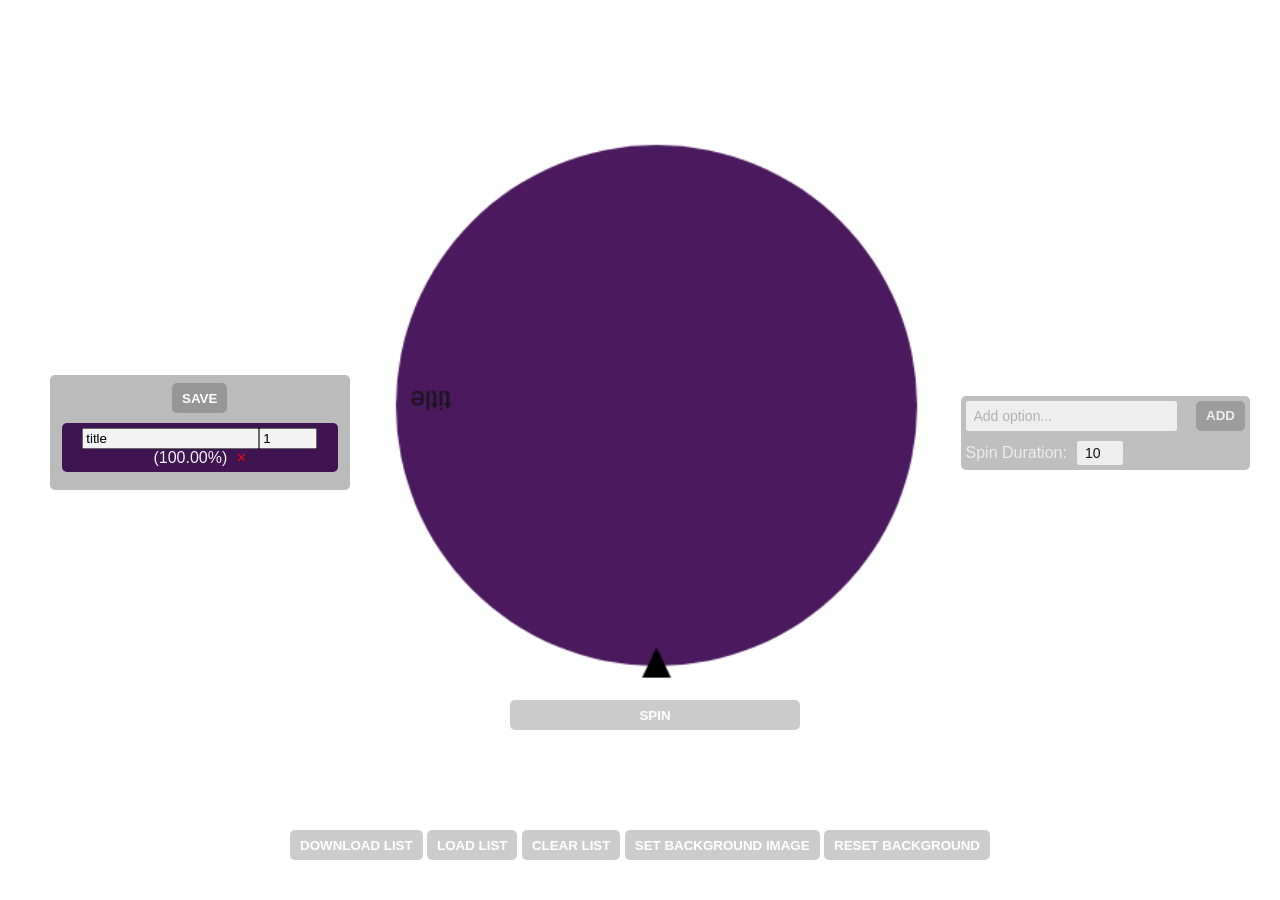
<file: index.html>
<!DOCTYPE html>
<html lang="en">
<head>
    <meta charset="UTF-8">
    <title>Wheel of Destiny</title>
    <link rel="stylesheet" href="main.css">
</head>
<body>
    <div class="spin-container">
        <div class="input-options">
                <div id="optionsList"></div>
        </div>
        <div class="wheel-section">
            <canvas id="wheelCanvas" width="400" height="400"></canvas>
            <br>
            <button class="btn" onclick="spinWheel()" id="spinBtn">Spin</button>
            <div id="result"></div>
        </div>
        <div class="input-container">
            <div class="input-section">
                <div class="input-section-add">
                    <input class="input-field" type="text" id="optionInput" placeholder="Add option..." />
                    <button class="btn" onclick="addOption()">Add</button>
                </div>
                <div class="input-section-duration">
                    <label for="spinDurationInput">Spin Duration:</label>
                    <input class="input-field" type="number" id="spinDurationInput" value="10"/>
                </div>
            </div>
        </div>
    </div>
    <div class="footer-buttons">
        <button class="btn" id="downloadBtn">Download List</button>
        <input type="file" id="loadFile" accept=".txt" style="display: none;" />
        <button class="btn" onclick="document.getElementById('loadFile').click()">Load List</button>
        <button class="btn" id="clearBtn">Clear List</button>
        <button class="btn" id="setBackgroundBtn">Set Background Image</button>
        <button class="btn" id="resetBackgroundBtn">Reset Background</button>
    </div>
    <script src="main.js"></script>
</body>
</html>
</file>
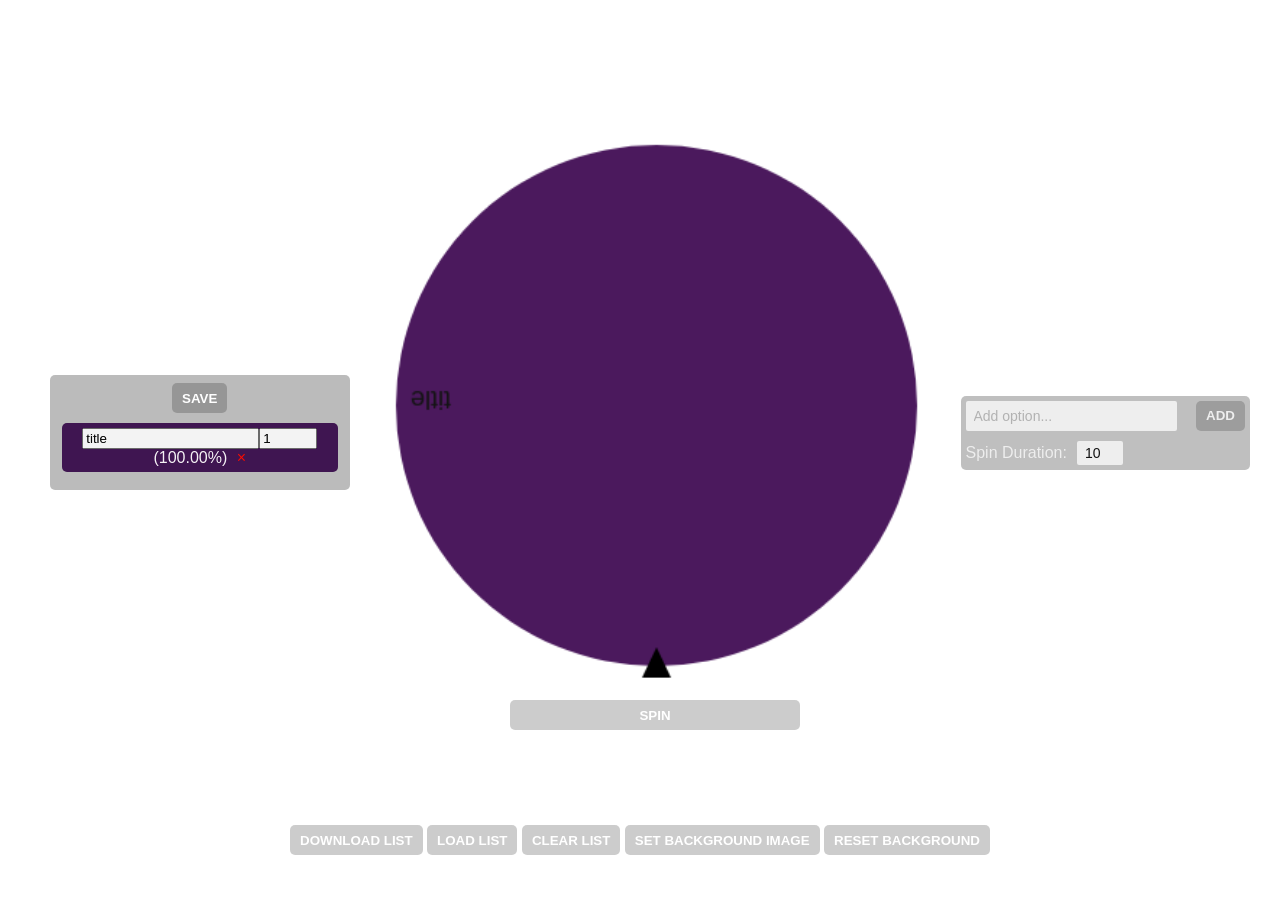
<file: main.html>
<!DOCTYPE html>
<html lang="en">
<head>
    <meta charset="UTF-8">
    <title>Wheel of Destiny</title>
    <link rel="stylesheet" href="main.css">
</head>
<body>
    <div class="spin-container">
        <div class="input-options">
                <div id="optionsList"></div>
        </div>
        <div class="wheel-section">
            <canvas id="wheelCanvas" width="400" height="400"></canvas>
            <br>
            <button class="btn" onclick="spinWheel()" id="spinBtn">Spin</button>
            <div id="result"></div>
        </div>
        <div class="input-container">
            <div class="input-section">
                <div class="input-section-add">
                    <input class="input-field" type="text" id="optionInput" placeholder="Add option..." />
                    <button class="btn" onclick="addOption()">Add</button>
                </div>
                <div class="input-section-duration">
                    <label for="spinDurationInput">Spin Duration:</label>
                    <input class="input-field" type="number" id="spinDurationInput" value="10"/>
                </div>
            </div>
        </div>
    </div>
    <button class="btn" id="downloadBtn">Download List</button>
    <input type="file" id="loadFile" accept=".txt" style="display: none;" />
    <button class="btn" onclick="document.getElementById('loadFile').click()">Load List</button>
    <button class="btn" id="clearBtn">Clear List</button>
    <button class="btn" id="setBackgroundBtn">Set Background Image</button>
    <button class="btn" id="resetBackgroundBtn">Reset Background</button>
    <script src="main.js"></script>
</body>
</html>
</file>
<file: main.css>
:root {
  --bg: #fff;
  --text: #111;
  --panel: #f5f5f5;
  --border: #333;
  --button: #0078d4;
  --button-text: #fff;
}
body {
  background: var(--bg);
  color: var(--text);
}
.spin-container, .input-section, .input-options {
  background: var(--panel);
}
#wheelCanvas { border-color: var(--border); }
button { background: var(--button); color: var(--button-text); }
.theme-switch {
  display: inline-flex;
  align-items: center;
  margin-bottom: 12px;
  gap: 8px;
  color: var(--text);
}

body {
    font-family: Arial, sans-serif;
    text-align: center;
    margin: 40px;
    background-image: url('https://images.unsplash.com/photo-1523821741446-edb2b68bb7a0?q=80&w=1170&auto=format&fit=crop&ixlib=rb-4.1.0&ixid=M3wxMjA3fDB8MHxwaG90by1wYWdlfHx8fGVufDB8fHx8fA%3D%3D');
    /* background: #593d11; */
    background-size: cover;
    background-repeat: no-repeat;
    background-attachment: fixed;
    background-position: center;
}
#wheelCanvas {
    width: 100%;
    /* aspect-ratio: 1 / 1; */
    /* max-height: calc(100vh - 220px);  */
    /* height: auto; */
    /* display: block; */
    border: 1px solid transparent;
    border-radius: 5px;
    /* background-color: #ffc400; */
    margin: 0 auto;
}
#optionsList {
    margin: 3px 0;
    padding: 0px 7px;
    max-height: 600px;
    overflow-y: auto;
}

/* Customize the scrollbar */
#optionsList::-webkit-scrollbar {
    width: 12px; /* Width of the scrollbar */
}

#optionsList::-webkit-scrollbar-track {
    background: rgba(255, 255, 255, 0.1); /* Track background (semi-transparent) */
    border-radius: 10px; /* Rounded corners */
}

#optionsList::-webkit-scrollbar-thumb {
    background: rgba(255, 255, 255, 0.075); /* Thumb color (blue, semi-transparent) */
    border-radius: 10px; /* Rounded thumb */
}

#optionsList::-webkit-scrollbar-thumb:hover {
    background: rgba(255, 255, 255, 0.164); /* Darker on hover */
}

.btn{
    /* width: 50%; */
    height: 30px;
    border-radius: 5px;
    border: 1px solid transparent;
    padding: 3px 9px;
    text-transform: uppercase;
    font-weight: bold; 
    transition: 0.3s ease, transform 0.2s ease;
    background: #00000033;
}

.btn:hover{
    cursor: pointer;
    background-color: #000000;
    transition: 50ms;
    transform: scale(1.05);
}

.input-field{
    width: 70%;
    padding: 3px 7px;
    border: 1px solid transparent;
    border-radius: 2px;
    font-size: 14px;
    outline: none;
    transition: border-color 0.3s ease, box-shadow 0.3s ease;
}

.input-field:hover {
  border-color: #000000;
}

.input-field:focus {
  /* border-color: #3498db; */
  /* box-shadow: 0 0 0 3px rgba(52, 152, 219, 0.2); */
}

.input-field::placeholder {
  color: #bbb;
}

.spin-container {
    display: flex;
    align-items: center;
    justify-content: space-between;
    gap: 16px;
    width: 100%;
    height: 85vh;
    max-width: 1200px;
    margin: 0 auto;
    padding: 10px;
    background-color: #ffffff11;
    backdrop-filter: blur(4px);
    -webkit-backdrop-filter: blur(4px);
    border-radius: 5px;
}

.spin-container .input-section {
    align-self: flex-start;  /* 👈 overrides parent's align-items */
}

.input-options {
    flex: 1 1 0;
    min-width: 0;
    padding: 5px;
    border-radius: 5px;
    width: 300px; /* optional, but flex will override */
    background-color: #00000044;
}

.wheel-section {
    flex: 2 1 0;
    min-width: 0;
}

.input-container {
    flex: 1 1 0;
    min-width: 0;
}

.input-options{
    padding: 5px;
    border-radius: 5px;
    width: 300px;
}

.input-section{
    display: flex;
    flex-direction: column;
    padding: 5px;
    border-radius: 5px;
    gap: 10px;
    background-color: #00000044;
    color: rgb(151, 151, 151);
    mix-blend-mode: difference;
}

.input-section-add{
    display: flex;
    justify-content: space-between;
}

.input-section-duration{
    display: flex;
    align-items: center;
    gap: 10px;
    color: white;
}

#spinDurationInput{
    width: 30px;
}

.option-item {
    display: flex;
    margin: 5px 5px;
    padding: 5px 10px;
    background-color: #ffffff11;
    border-radius: 4px;
    color: rgb(151, 151, 151);
    mix-blend-mode: difference;
    justify-content: space-between;
}

.remove-btn {
    margin-left: 5px;
    color: red;
    cursor: pointer;
}

#spinBtn{
    width: 50%;
    height: 30px;
    border-radius: 5px;
    border: 1px solid transparent;
    padding: 0;
    text-transform: uppercase;
}

#result {
    font-size: 1.5em;
    margin-top: 20px;
}

.footer-buttons{
    margin: 5px 0 0 0;
}
</file>
